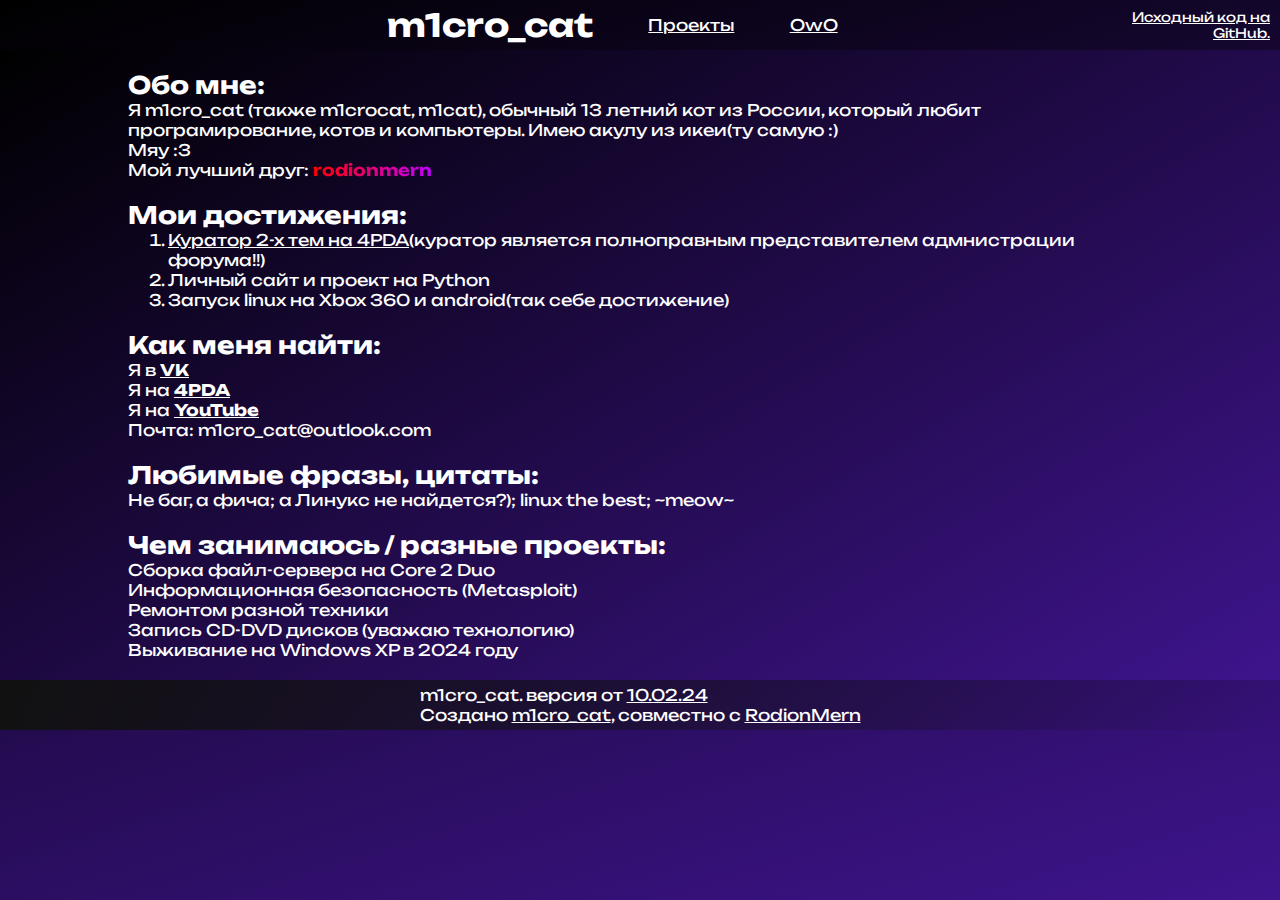
<file: index.html>
<!DOCTYPE html>
<html>
<head>
	<meta charset="utf-8">
	<title>m1cro_cat</title>
	<link rel="stylesheet" href="styles.css">
</head>
<body>
	<nav>
		<div class="decoration">
			<a href="https://github.com/m1crocat/m1cro.is-a.dev" class="opensource">Исходный код на GitHub.</a>
		</div>
		<h1>m1cro_cat</h1>
		<div class="navigation__links">
			<a href="./projects.html">Проекты</a>
			<a href="https://www.youtube.com/watch?v=dQw4w9WgXcQ">OwO</a>
		</div>
	</nav>
	<div class="main">
		<div class="content"><br>
				<h2>Обо мне:</h2>
				<p>Я m1cro_cat (также m1crocat, m1cat), обычный 13 летний кот из России, который любит програмирование, котов и компьютеры. Имею акулу из икеи(ту самую :)<br>Мяу :3</p>
				<p>Мой лучший друг: <strong><a href="https://github.com/rodionmern" class="rodion">rodionmern</a></strong></p><br>
				<h2>Мои достижения:</h2>
				<ol>
				    <li><a href="https://4pda.to/forum/index.php?showuser=10810870">Куратор 2-х тем на 4PDA</a>(куратор является полноправным представителем адмнистрации форума!!)</li>
				    <li>Личный сайт и проект на Python</li>
				    <li>Запуск linux на Xbox 360 и android(так себе достижение)</li>
				</ol><br>
				<h2>Как меня найти:</h2>
				<p>Я в <b><a href="https://vk.com/m1cro_cat">VK</a></b></p>
				<p>Я на <b><a href="https://4pda.to/forum/index.php?showuser=10810870">4PDA</a></b></p>
				<p>Я на <b><a href="https://youtube.com/@m1cro_cat">YouTube</a></b></p>
				<p>Почта: m1cro_cat@outlook.com</p><br>
			  <h2>Любимые фразы, цитаты:</h2>
			  <p>Не баг, а фича; а Линукс не найдется?); linux the best; ~meow~ </p><br>
			  <h2>Чем занимаюсь / разные проекты:</h2>
			  <p>Сборка файл-сервера на Core 2 Duo <br>Информационная безопасность (Metasploit) <br>Ремонтом разной техники <br>Запись CD-DVD дисков (уважаю технологию) <br>Выживание на Windows XP в 2024 году <br></p><br>
		</div>
	</div>
	<footer>
		<p>m1cro_cat. версия от <a href="https://github.com/m1crocat/m1cro.is-a.dev/commits/main">10.02.24</a><br>
		Создано <a href="https://github.com/m1crocat/">m1cro_cat</a>, совместно с <a href="https://github.com/rodionmern/">RodionMern</a></p>
	</footer>
</body>
</html>
</file>
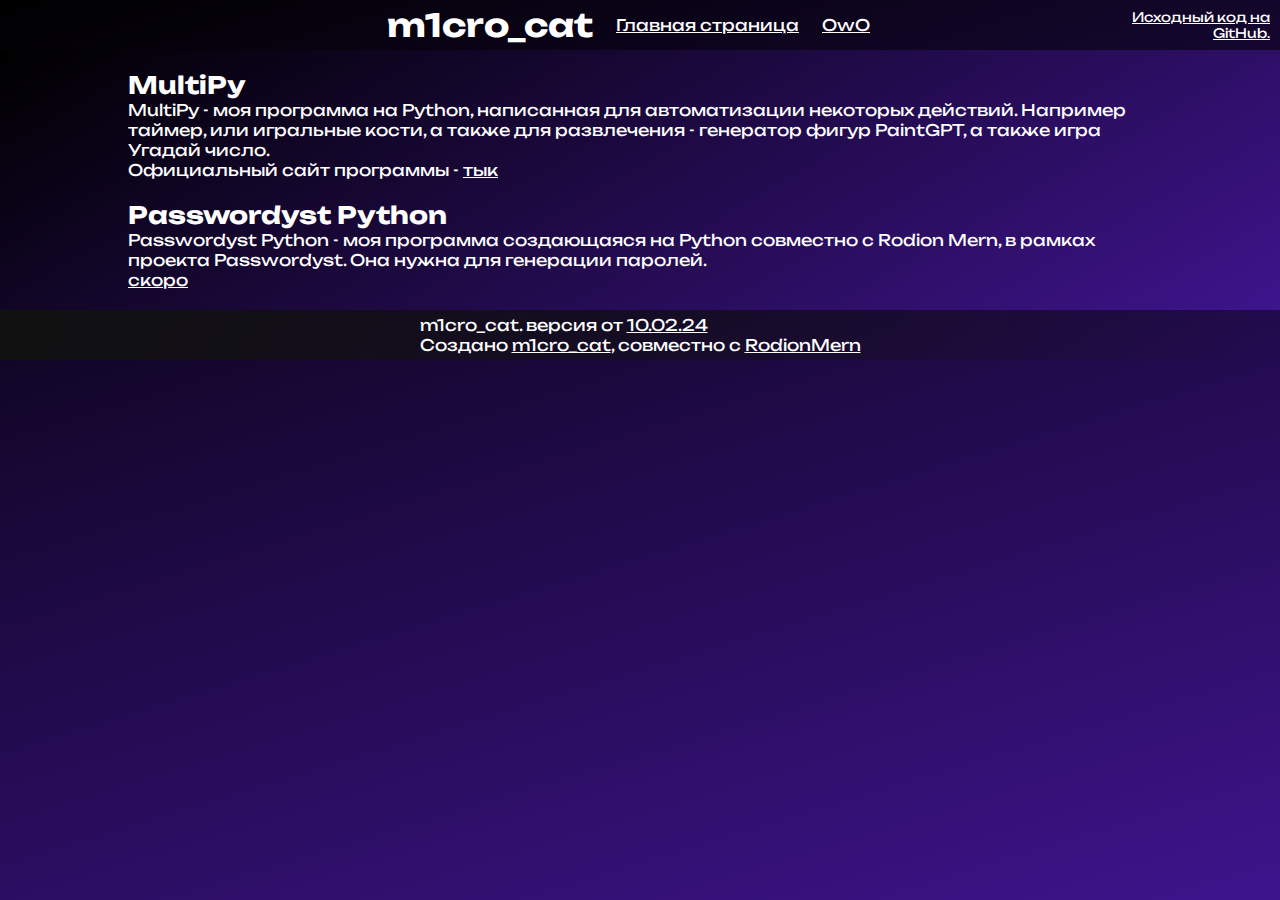
<file: projects.html>
<!DOCTYPE html>
<html>
<head>
	<meta charset="utf-8">
	<title>m1cro_cat</title>
	<link rel="stylesheet" href="styles.css">
</head>
<body>
	<nav>
		<div class="decoration">
			<a href="https://github.com/m1crocat/m1cro.is-a.dev" class="opensource">Исходный код на GitHub.</a>
		</div>
		<h1>m1cro_cat</h1>
		<div class="navigation__links">
			<a href="./index.html">Главная страница</a>
			<a href="https://www.youtube.com/watch?v=dQw4w9WgXcQ">OwO</a>
		</div>
	</nav>
	<div class="main">
		<div class="content"><br>
      <div class="projects_mpy">
          <h2>MultiPy</h2>
          MultiPy - моя программа на Python, написанная для автоматизации некоторых действий. Например таймер, или игральные кости, а также для развлечения - генератор фигур PaintGPT, а также игра Угадай число. <br> Официальный сайт программы - <a href="https://multipy-development.github.io/">тык</a>            
      </div><br>
			<div class="projects_pdp">
          <h2>Passwordyst Python</h2>
          Passwordyst Python - моя программа создающаяся на Python совместно с Rodion Mern, в рамках проекта Passwordyst. Она нужна для генерации паролей.<br><a href="https://multipy-development.github.io/">скоро</a>            
      </div><br>
		</div>
	</div>
	<footer>
		<p>m1cro_cat. версия от <a href="https://github.com/m1crocat/m1cro.is-a.dev/commits/main">10.02.24</a><br>
		Создано <a href="https://github.com/m1crocat/">m1cro_cat</a>, совместно с <a href="https://github.com/rodionmern/">RodionMern</a></p>
	</footer>
</body>
</html>
</file>
<file: styles.css>
@import url('https://fonts.googleapis.com/css2?family=Unbounded&display=swap');

* {
	margin: 0;
	/* padding: 0; */
}

body,html { 
	background: rgb(0,0,0);
	background: linear-gradient(343deg, rgba(62,20,140,1) 0%, rgba(0,0,0) 100%); 
	font-family: 'Unbounded', sans-serif;
	height:100%;
} 

a {
	color: #fff;
	text-decoration: underline;
	transition: all 0.5s;
} a:hover {
	color: #7333ea;
	transition: all 0.5s;
}

nav {
	display: flex;
	justify-content: center;
	align-items: center;
	flex-direction: row;
	
	background: rgb(0,0,0,0);
	color: #fff;
	width: 100vw;
	height: 50px;
}

.opensource {
	margin-right:10px;
}

.decoration {
	display: flex;
	justify-content: center;
	align-items: center;

	text-align: right;

	font-size: 13px;

	width: 200px;
	height: 50px;

	position: absolute;
	right: 0;

	transition: all 1s;
}

.navigation__links {
	display: flex;
	justify-content: space-evenly;

	list-style: none;

	width: 300px;
}

.main {
	display: flex;

	justify-content: center;
	align-items: center;
	flex-direction: column;

	background: linear-gradient(330deg, #3e148c 0%, rgba(0,0,0,1) 100%);
	color: #fff;

	/*
	width: 100vw;
	height: 575px; */
}

.content {
	width: 80vw;
}

.rodion {
	color: transparent;    
	-webkit-background-clip: text;
	background-clip: text;
	background-image: linear-gradient(to right, red, rgb(195, 0, 255));
}

footer {
	display: flex;
	justify-content: center;
	align-items: center;
	
	background: rgb(17,17,17);
	background: linear-gradient(111deg, rgba(17,17,17,1) 0%, rgba(0,0,0,0) 100%); 
	color: #fff;

	width: 100vw;
	height: 50px;

	position: none;
}

@media (max-width: 450px) {
	.decoration {
		display: none;
		font-size: 16px;
	}
	.main {
		display: flex;
		justify-content: center;
		align-items: center; 

		/* text-align: center; */

		font-size: 16px;
		
		width: auto;
		height: auto;
	}	
}

@media screen and (max-width: 800px) {
	.decoration {
		display: none;
		font-size: 16px;
	}
	.main {
		display: flex;
		justify-content: center;
		align-items: center;

		/* text-align: center; */

		font-size: 16px;
		
		width: auto;
	}
}
</file>
